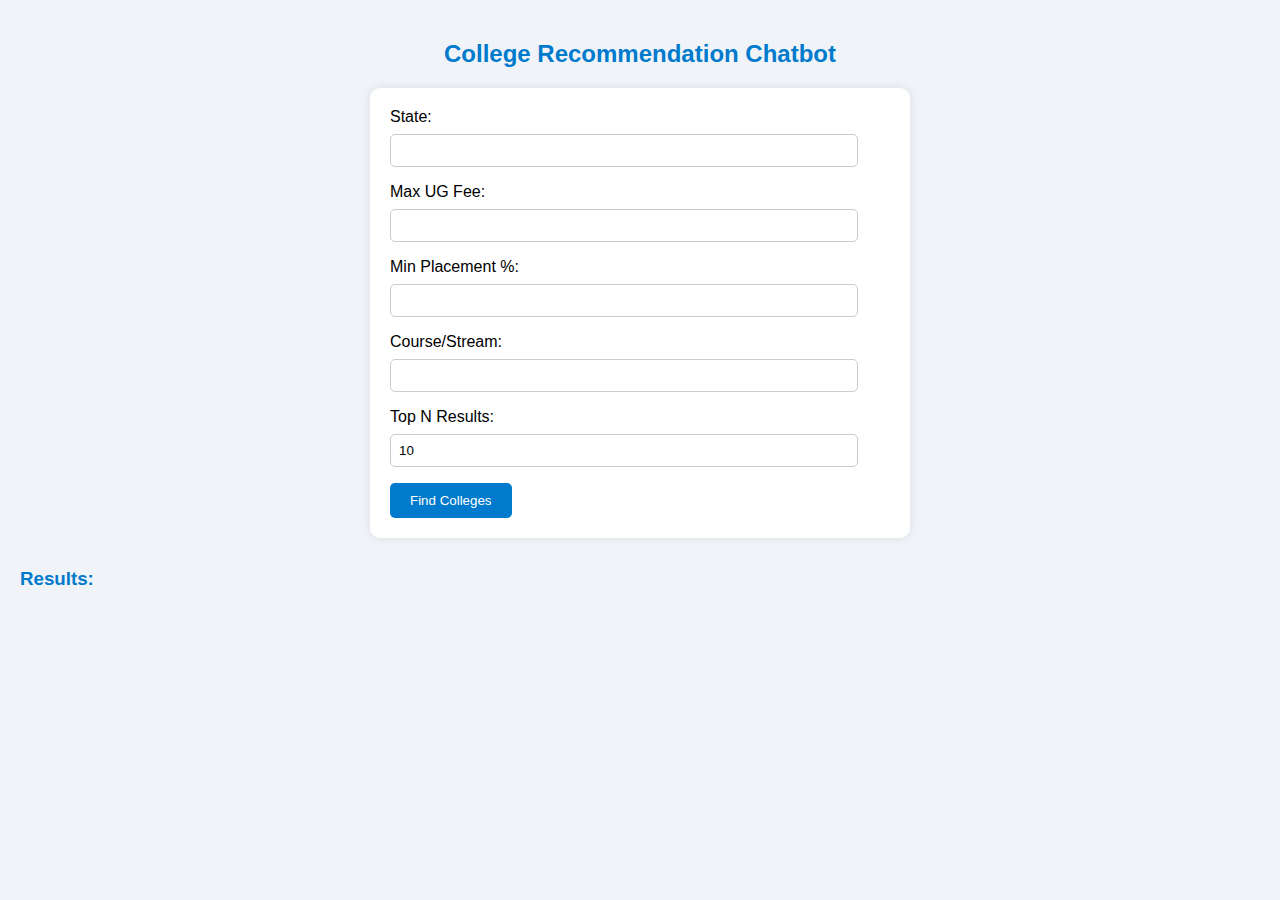
<file: index.html>
<!DOCTYPE html>
<html lang="en">
<head>
  <meta charset="UTF-8">
  <title>College Recommendation Chatbot</title>
  <link rel="stylesheet" href="/static/style.css">
</head>
<body>
  <h2>College Recommendation Chatbot</h2>

  <form id="collegeForm">
    State: <input type="text" id="state"><br>
    Max UG Fee: <input type="number" id="max_fee"><br>
    Min Placement %: <input type="number" id="min_placement"><br>
    Course/Stream: <input type="text" id="course"><br>
    Top N Results: <input type="number" id="top_n" value="10"><br>
    <button type="submit">Find Colleges</button>
  </form>

  <h3>Results:</h3>
  <div id="results"></div>

  <script>
    document.getElementById('collegeForm').addEventListener('submit', function(event) {
      event.preventDefault();

      // Collect form inputs
      const state = document.getElementById('state').value;
      const max_fee = document.getElementById('max_fee').value;
      const min_placement = document.getElementById('min_placement').value;
      const course = document.getElementById('course').value;
      const top_n = document.getElementById('top_n').value;

      // Build query string
      const query = `?state=${state}&max_fee=${max_fee}&min_placement=${min_placement}&course=${course}&top_n=${top_n}`;

      // Make GET request to Flask API
      fetch('/get_colleges' + query)
        .then(response => response.json())
        .then(data => {
          let html = "";

          if (data.message) {
            html = `<p>${data.message}</p>`;
          } else {
            html = "<table><tr><th>College</th><th>State</th><th>UG Fee</th><th>Placement</th><th>Rating</th><th>Stream</th></tr>";
            data.forEach(college => {
              html += `<tr>
                <td>${college.College_Name}</td>
                <td>${college.State}</td>
                <td>${college.UG_fee}</td>
                <td>${college.Placement}</td>
                <td>${college.Rating}</td>
                <td>${college.Stream}</td>
              </tr>`;
            });
            html += "</table>";
          }

          document.getElementById('results').innerHTML = html;
        })
        .catch(error => {
          document.getElementById('results').innerHTML = `<p style="color:red;">Error fetching data: ${error}</p>`;
        });
    });
  </script>
</body>
</html>
</file>
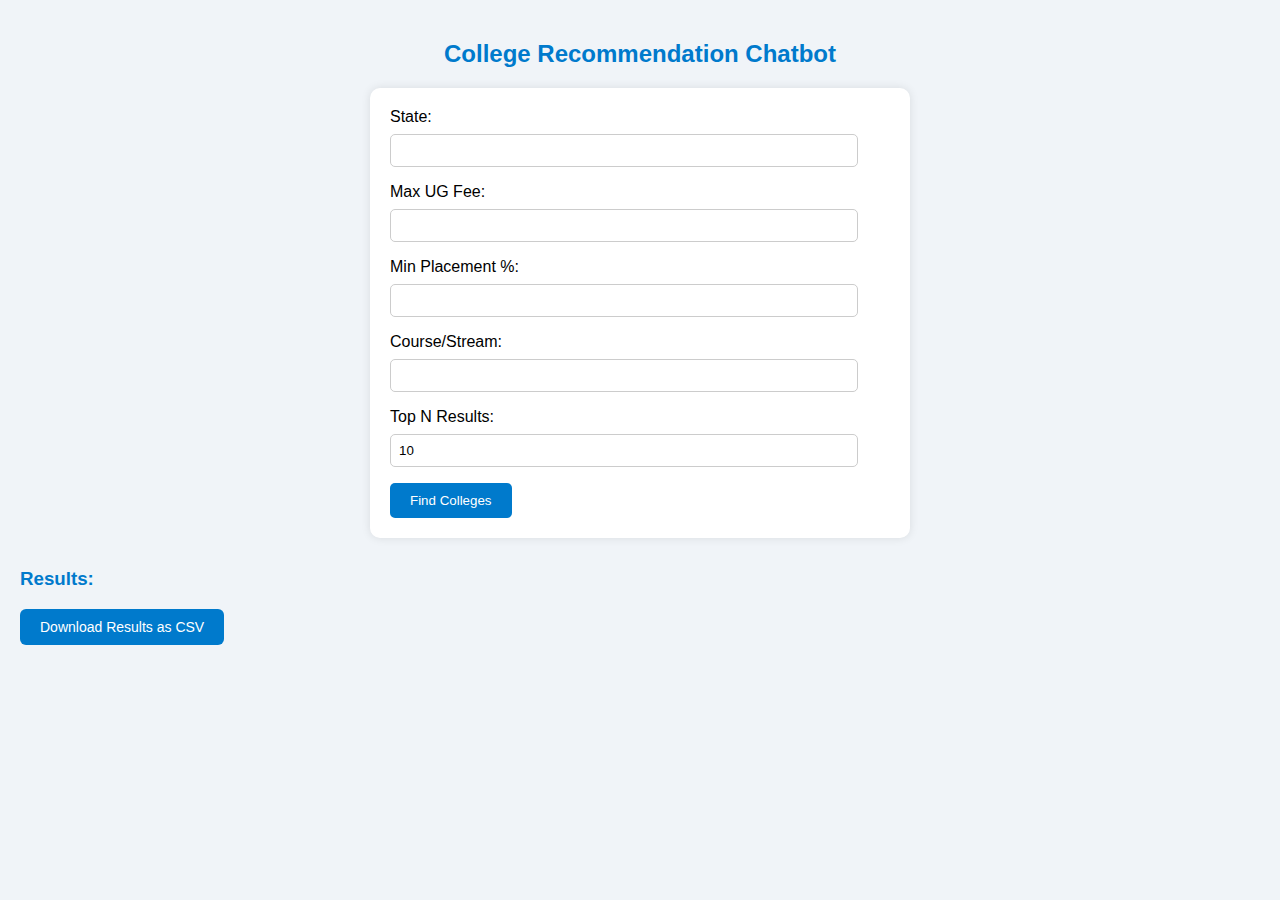
<file: templates/index.html>
<!DOCTYPE html>
<html lang="en">
<head>
  <meta charset="UTF-8">
  <title>College Recommendation Chatbot</title>
  <link rel="stylesheet" href="/static/style.css">
</head>
<body>
  <h2>College Recommendation Chatbot</h2>
  
  <form id="collegeForm">
    State: <input type="text" id="state"><br>
    Max UG Fee: <input type="number" id="max_fee"><br>
    Min Placement %: <input type="number" id="min_placement"><br>
    Course/Stream: <input type="text" id="course"><br>
    Top N Results: <input type="number" id="top_n" value="10"><br>
    <button type="submit">Find Colleges</button>
  </form>

  <h3>Results:</h3>
  <button onclick="downloadCSV()" id="btn">Download Results as CSV</button>
  <div id="results"></div>

  <script>
    document.getElementById('collegeForm').addEventListener('submit', function(event) {
      event.preventDefault();

      // Collect form inputs
      const state = document.getElementById('state').value;
      const max_fee = document.getElementById('max_fee').value;
      const min_placement = document.getElementById('min_placement').value;
      const course = document.getElementById('course').value;
      const top_n = document.getElementById('top_n').value;

      // Build query string
      const query = `?state=${state}&max_fee=${max_fee}&min_placement=${min_placement}&course=${course}&top_n=${top_n}`;

      // Make GET request to Flask API
      fetch('/get_colleges' + query)
        .then(response => response.json())
        .then(data => {
          let html = "";

          if (data.message) {
            html = `<p>${data.message}</p>`;
          } else {
            html = "<table><tr><th>College</th><th>State</th><th>UG Fee</th><th>Placement</th><th>Rating</th><th>Stream</th></tr>";
            data.forEach(college => {
              html += `<tr>
                <td>${college.College_Name}</td>
                <td>${college.State}</td>
                <td>${college.UG_fee}</td>
                <td>${college.Placement}</td>
                <td>${college.Rating}</td>
                <td>${college.Stream}</td>
              </tr>`;
            });
            html += "</table>";
          }

          document.getElementById('results').innerHTML = html;
        })
        .catch(error => {
          document.getElementById('results').innerHTML = `<p style="color:red;">Error fetching data: ${error}</p>`;
        });
    });
    function downloadCSV() {
    const params = new URLSearchParams({
        state: document.getElementById('state').value,
        max_fee: document.getElementById('max_fee').value,
        min_placement: document.getElementById('min_placement').value,
        course: document.getElementById('course').value,
        top_n: 10
      });
     window.location.href = "/download_colleges?" + params.toString();
    }
  </script>
</body>
</html>
</file>
<file: static/style.css>
body {
  font-family: 'Segoe UI', Tahoma, Geneva, Verdana, sans-serif;
  background: #f0f4f8;
  margin: 0;
  padding: 20px;
}

h2 {
  color: #007acc;
  text-align: center;
}

h3 {
  color: #007acc;
}

form {
  background: #ffffff;
  padding: 20px;
  border-radius: 10px;
  box-shadow: 0 0 10px rgba(0,0,0,0.1);
  max-width: 500px;
  margin: 0 auto 30px auto;
}

form input[type="text"],
form input[type="number"] {
  width: 90%;
  padding: 8px;
  margin: 8px 0 16px 0;
  border: 1px solid #ccc;
  border-radius: 5px;
}

form button {
  background-color: #007acc;
  color: #fff;
  padding: 10px 20px;
  border: none;
  border-radius: 5px;
  cursor: pointer;
}

form button:hover {
  background-color: #005f99;
}

/* .results-container {
  display: flex;
  justify-content: space-between; /* or use flex-start / center */
  /* align-items: flex-start;
  gap: 20px;
  margin-top: 30px;
  flex-wrap: wrap; /* Optional for responsiveness 
} */

#results {
  flex: 1;
  min-width: 300px;
}

#btn {
  max-width: 250px;
  padding: 10px 20px;
  background-color: #007acc;
  color: white;
  font-family: 'Arial', sans-serif;
  font-size: 14px;
  border: none;
  border-radius: 6px;
  cursor: pointer;
  transition: background-color 0.3s ease;
  height: fit-content;
}
#btn:hover {
  background-color: #005f99;
}


table {
  width: 100%;
  border-collapse: collapse;
  margin-top: 10px;
}

table, th, td {
  border: 1px solid #ccc;
}

th {
  background-color: #007acc;
  color: white;
  padding: 10px;
}

td {
  padding: 8px;
  text-align: center;
}

tr:nth-child(even) {
  background-color: #e6f2ff;
}

tr:hover {
  background-color: #d0e7ff;
}
</file>
